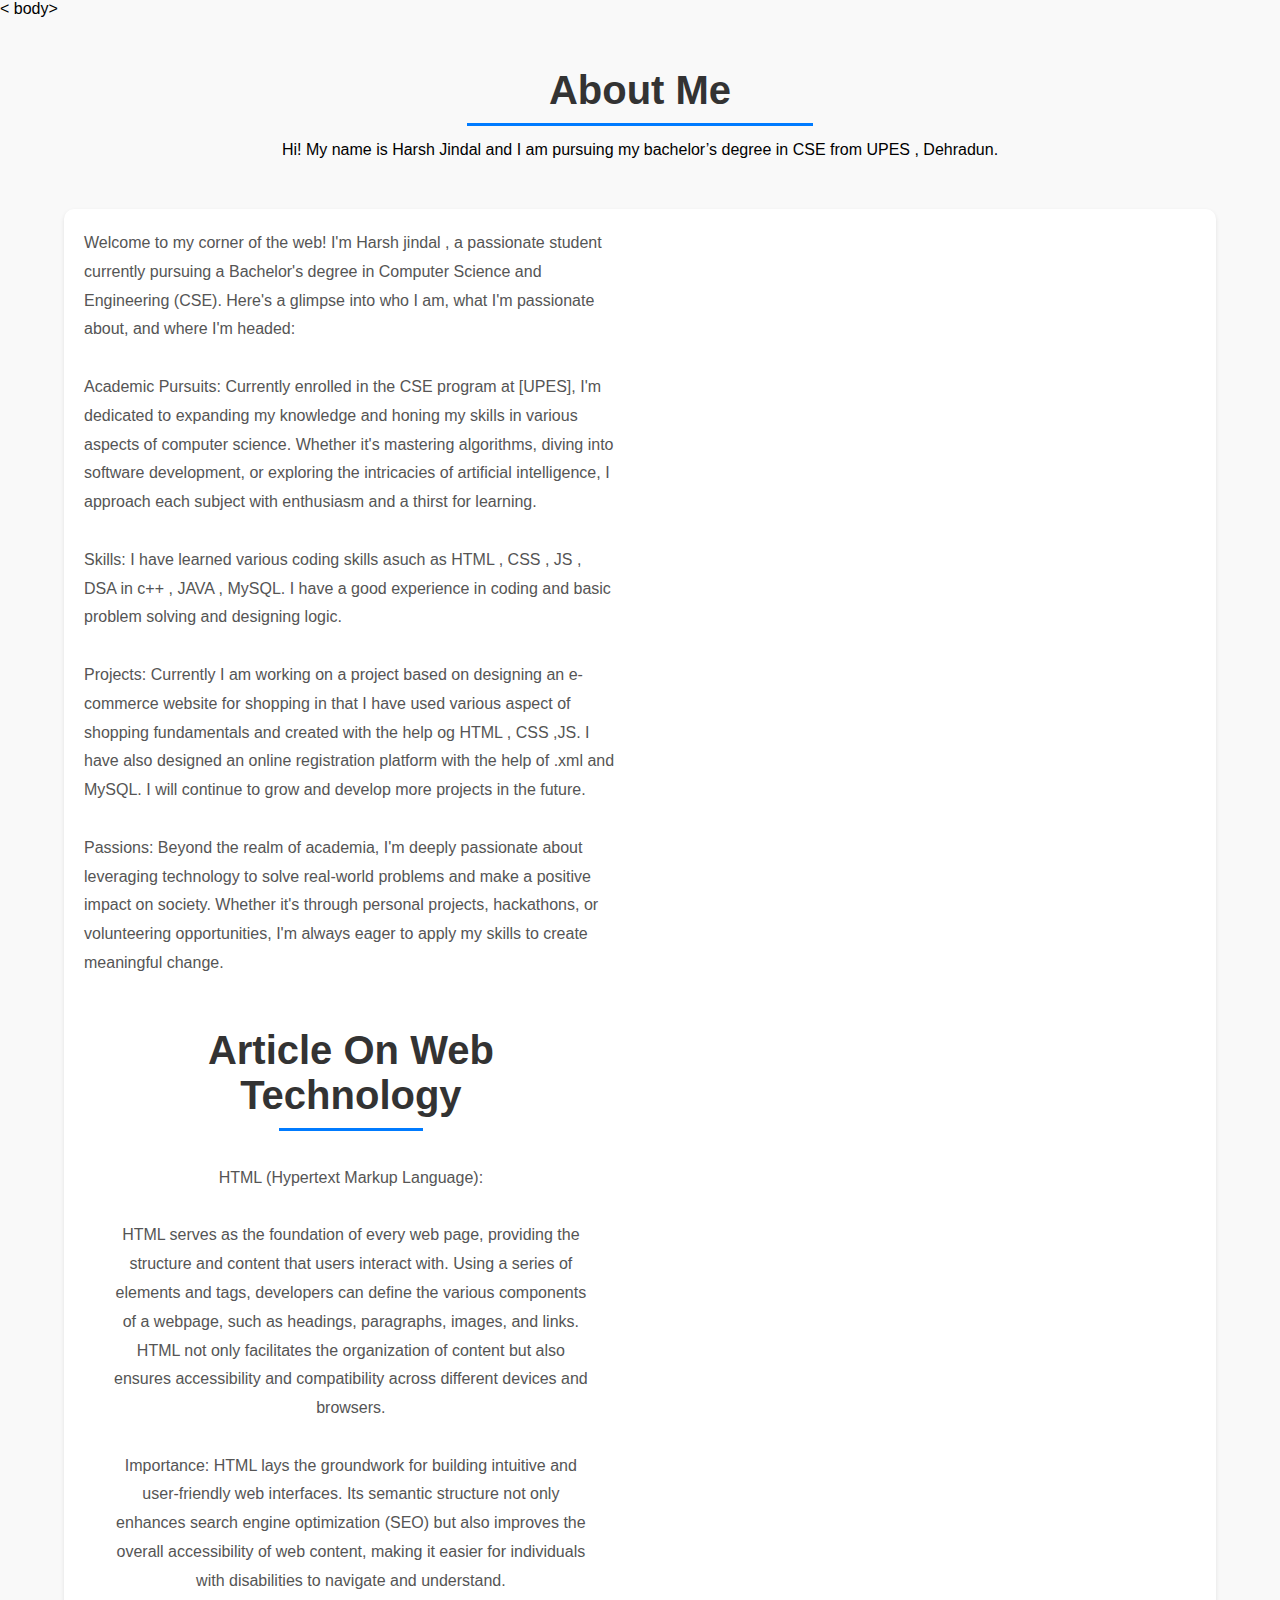
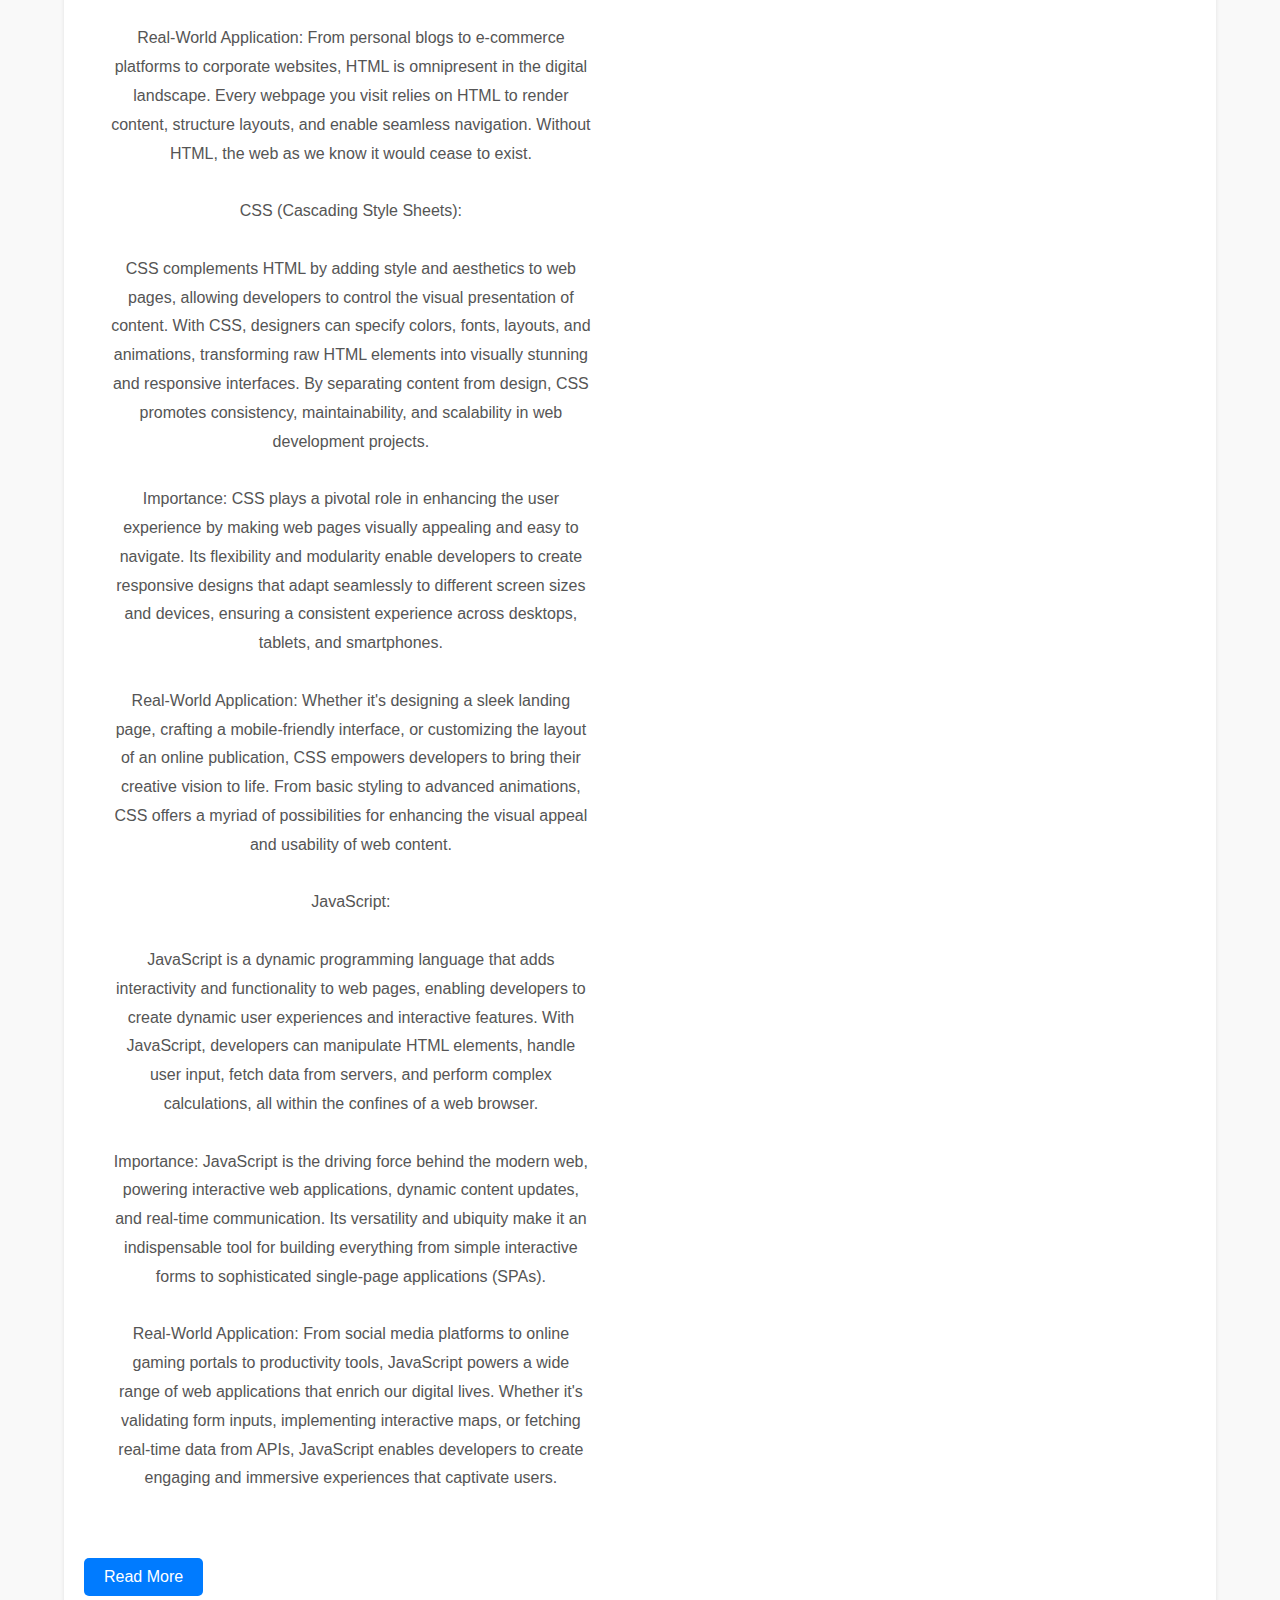
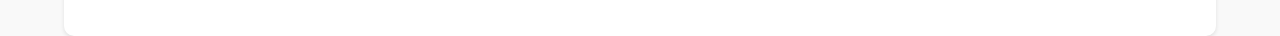
<file: index.html>
<!DOCTYPE html>
<html lang="en">

<head>
   <meta charset="UTF-8">
   <meta name="viewport" content="width=device-width, initial-scale=1.0">
   <title>Document</title>
   <link rel="preconnect" href="https://fonts.googleapis.com">
   <link rel="preconnect" href="https://fonts.gstatic.com" crossorigin>
   <link
       href="https://fonts.googleapis.com/css2?family=Poppins:ital,wght@0,100;0,200;0,300;0,400;0,500;0,600;0,700;0,800;0,900;1,100;1,200;1,300;1,400;1,500;1,600;1,700;1,800;1,900&display=swap"
       rel="stylesheet">

   <link rel="stylesheet" href="style1.css">
</head>

< body>
   <div class="heading">
       <h1>About Me</h1>
       <p>Hi! My name is Harsh Jindal and I am pursuing my bachelor’s degree in CSE from UPES , Dehradun.</p>
   </div>
   <div class="container">
       <section class="about">
           <div class="about-content">
               <p>Welcome to my corner of the web! I'm Harsh jindal , a passionate student currently pursuing a
                   Bachelor's degree in Computer Science and Engineering (CSE). Here's a glimpse into who I am, what
                   I'm passionate about, and where I'm headed:
                   <br>
                   <br>
                   Academic Pursuits:
                   Currently enrolled in the CSE program at [UPES], I'm dedicated to expanding my
                   knowledge and honing my skills in various aspects of computer science. Whether it's mastering
                   algorithms, diving into software development, or exploring the intricacies of artificial
                   intelligence, I approach each subject with enthusiasm and a thirst for learning.

                   <br>
<br>
                   Skills:
                   I have learned various coding skills asuch as HTML , CSS , JS , DSA in c++ , JAVA , MySQL. I have a
                   good experience in coding and basic problem solving and designing logic.
                   <br>
                   <br>
                   Projects:
                   Currently I am working on a project based on designing an e-commerce website for shopping in that I
                   have used various aspect of shopping fundamentals and created with the help og HTML , CSS ,JS. I
                   have also designed an online registration platform with the help of .xml and MySQL. I will continue
                   to grow and develop more projects in the future.
                   <br>
                   <br>
                   Passions:
                   Beyond the realm of academia, I'm deeply passionate about leveraging technology to solve real-world
                   problems and make a positive impact on society. Whether it's through personal projects, hackathons,
                   or volunteering opportunities, I'm always eager to apply my skills to create meaningful change.
               </p>
               <div class="head">
                   <h1>Article On Web Technology</h1>
                   <br>
                   <div class="content-about">
                       <p>
                       HTML (Hypertext Markup Language):
                       <br>
                       <br>
                       HTML serves as the foundation of every web page, providing the structure and content that users
                       interact with. Using a series of elements and tags, developers can define the various components
                       of a webpage, such as headings, paragraphs, images, and links. HTML not only facilitates the
                       organization of content but also ensures accessibility and compatibility across different
                       devices and browsers.
                       <br>
                       <br>
                       Importance:
                       HTML lays the groundwork for building intuitive and user-friendly web interfaces. Its semantic
                       structure not only enhances search engine optimization (SEO) but also improves the overall
                       accessibility of web content, making it easier for individuals with disabilities to navigate and
                       understand.
                       <br>
                       <br>
                       Real-World Application:
                       From personal blogs to e-commerce platforms to corporate websites, HTML is omnipresent in the
                       digital landscape. Every webpage you visit relies on HTML to render content, structure layouts,
                       and enable seamless navigation. Without HTML, the web as we know it would cease to exist.
                       <br>
                       <br>
                       CSS (Cascading Style Sheets):
                       <br>
                       <br>
                       CSS complements HTML by adding style and aesthetics to web pages, allowing developers to control
                       the visual presentation of content. With CSS, designers can specify colors, fonts, layouts, and
                       animations, transforming raw HTML elements into visually stunning and responsive interfaces. By
                       separating content from design, CSS promotes consistency, maintainability, and scalability in
                       web development projects.
                       <br>
                       <br>
                       Importance:
                       CSS plays a pivotal role in enhancing the user experience by making web pages visually appealing
                       and easy to navigate. Its flexibility and modularity enable developers to create responsive
                       designs that adapt seamlessly to different screen sizes and devices, ensuring a consistent
                       experience across desktops, tablets, and smartphones.
                       <br>
                       <br>
                       Real-World Application:
                       Whether it's designing a sleek landing page, crafting a mobile-friendly interface, or
                       customizing the layout of an online publication, CSS empowers developers to bring their creative
                       vision to life. From basic styling to advanced animations, CSS offers a myriad of possibilities
                       for enhancing the visual appeal and usability of web content.
                       <br>
                       <br>
                      JavaScript:
                       <br>
                       <br>
                       JavaScript is a dynamic programming language that adds interactivity and functionality to web
                       pages, enabling developers to create dynamic user experiences and interactive features. With
                       JavaScript, developers can manipulate HTML elements, handle user input, fetch data from servers,
                       and perform complex calculations, all within the confines of a web browser.
                       <br>
                       <br>
                       Importance:
                       JavaScript is the driving force behind the modern web, powering interactive web applications,
                       dynamic content updates, and real-time communication. Its versatility and ubiquity make it an
                       indispensable tool for building everything from simple interactive forms to sophisticated
                       single-page applications (SPAs).
                       <br>
                       <br>
                       Real-World Application:
                       From social media platforms to online gaming portals to productivity tools, JavaScript powers a
                       wide range of web applications that enrich our digital lives. Whether it's validating form
                       inputs, implementing interactive maps, or fetching real-time data from APIs, JavaScript enables
                       developers to create engaging and immersive experiences that captivate users.
                   </p>
               </div>
           </div>
               <a href="" class="read-more">Read More</a>
           </div>
       </section>
   </div>
</body>

</html>
</file>
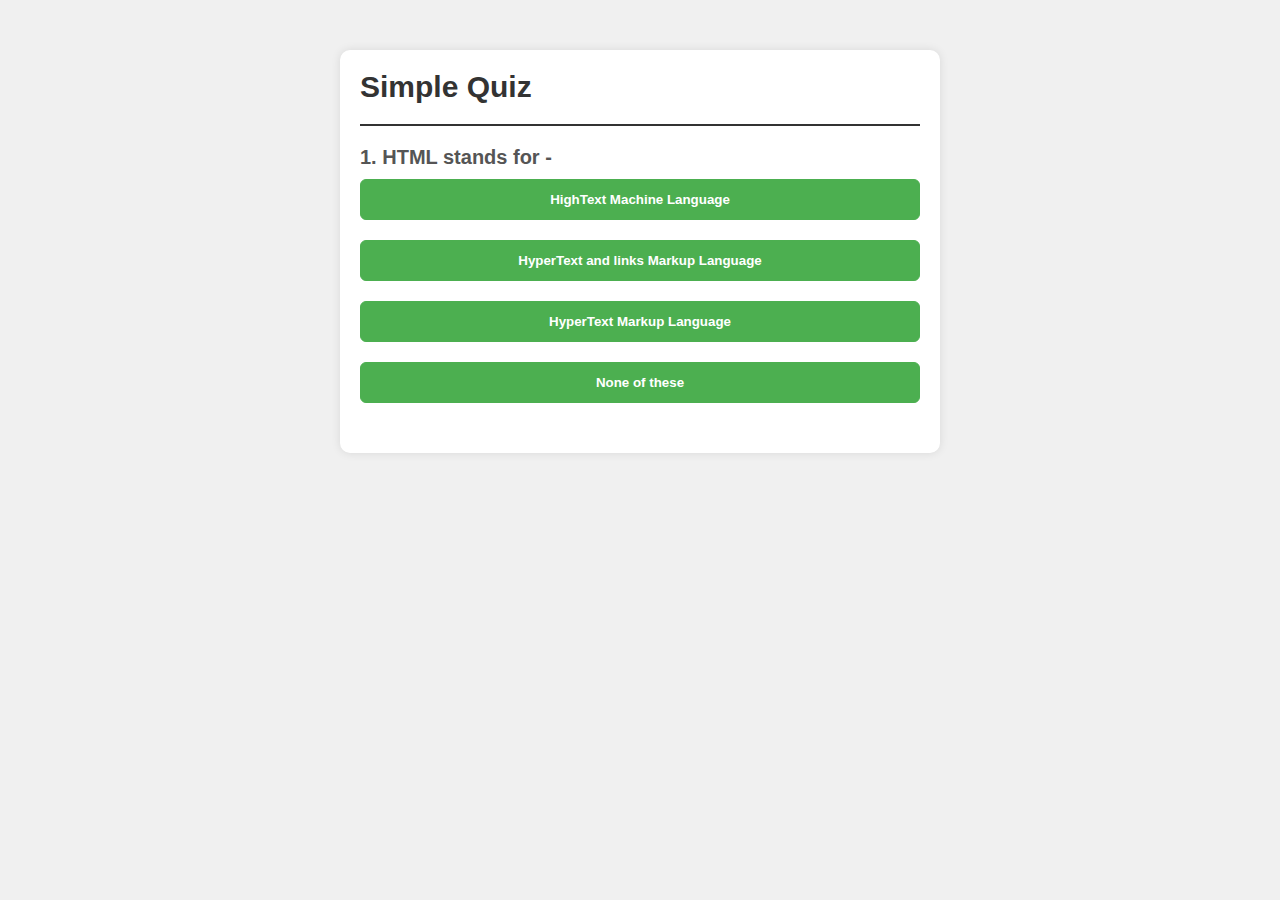
<file: quiz.html>
<!DOCTYPE html>
<html lang="en">
<head>
   <meta charset="UTF-8">
   <meta name="viewport" content="width=device-width, initial-scale=1.0">
   <title>Document</title>
   <link rel="stylesheet" href="style.css">
</head>
<body>
   <div class="app">
       <h1>Simple Quiz</h1>
       <div class="quiz">
       <h2 id="question">Question goes here</h2>
       <div id="answer-buttons">
           <button class="btn">ANSWER 1</button>
           <button class="btn">ANSWER 2</button>
           <button class="btn">ANSWER 3</button>
           <button class="btn">ANSWER 4</button>
       </div>
       <button id="next-btn">Next</button>
   </div>
</div>
<script src="script.js"></script>
</body>
</html>
</file>
<file: style1.css>
* {
    margin: 0;
    padding: 0;
    box-sizing: border-box;
    font-family: 'Arial', sans-serif;
 }
 
 body {
    background-color: #f9f9f9;
 }
 
 .head, .heading {
    width: 90%;
    text-align: center;
    margin: 50px auto;
 }
 
 .head h1, .heading h1 {
    font-size: 40px;
    color: #333;
    margin-bottom: 15px;
 }
 
 .head h1:after, .heading h1::after {
    content: "";
    display: block;
    margin: 10px auto;
    width: 30%;
    height: 3px;
    background-color: #007bff;
 }
 
 .container {
    width: 90%;
    margin: 0 auto;
    padding: 20px;
    background-color: #fff;
    border-radius: 10px;
    box-shadow: 0 2px 4px rgba(0, 0, 0, 0.1);
 }
 
 .about {
    display: flex;
    justify-content: space-between;
    align-items: flex-start;
    flex-wrap: wrap;
 }
 
 .about-content {
    flex-basis: 48%;
    margin-bottom: 20px;
 }
 
 .about-content p {
    font-size: 16px;
    line-height: 1.8;
    color: #555;
 }
 
 .about-content .read-more {
    display: inline-block;
    padding: 10px 20px;
    background-color: #007bff;
    color: #fff;
    font-size: 16px;
    text-decoration: none;
    border-radius: 5px;
    margin-top: 15px;
    transition: background-color 0.3s ease;
 }
 
 .about-content .read-more:hover {
    background-color: #0056b3;
 }
 
 @media screen and (max-width: 768px) {
    .head, .heading {
        width: 100%;
    }
 
    .head h1, .heading h1 {
        font-size: 30px;
    }
 
    .container {
        width: 100%;
        padding: 15px;
    }
 
    .about {
        flex-direction: column;
        align-items: center;
    }
 
    .about-content {
        flex-basis: 100%;
    }
 }
</file>
<file: style.css>
* {
    margin: 0;
    padding: 0;
    font-family: Arial, sans-serif;
    box-sizing: border-box;
 }
 
 body {
    background: #f0f0f0;
 }
 
 .app {
    background: #fff;
    max-width: 600px;
    margin: 50px auto 0;
    border-radius: 10px;
    padding: 20px;
    width: 90%;
    box-shadow: 0 0 10px rgba(0, 0, 0, 0.1);
 }
 
 .app h1 {
    font-size: 30px;
    color: #333;
    font-weight: 700;
    border-bottom: 2px solid #333;
    padding-bottom: 20px;
 }
 
 .quiz {
    padding: 20px 0;
 }
 
 .quiz h2 {
    font-size: 20px;
    color: #555;
    font-weight: 600;
 }
 
 .btn {
    background: #4caf50;
    color: #fff;
    font-weight: 600;
    width: 100%;
    border: 1px solid #4caf50;
    padding: 12px;
    margin: 10px 0;
    text-align: center;
    border-radius: 6px;
    cursor: pointer;
    transition: all 0.3s ease;
 }
 
 .btn:hover:not([disabled]) {
    background: #45a049;
    border-color: #45a049;
 }
 
 .btn:disabled {
    cursor: not-allowed;
 }
 
 #next-btn {
    background: #2196f3;
    color: #fff;
    font-weight: 600;
    width: 150px;
    border: 0;
    padding: 12px;
    margin: 20px auto 0;
    border-radius: 6px;
    cursor: pointer;
    display: block;
    transition: all 0.3s ease;
 }
 
 #next-btn:hover {
    background: #1e87db;
 }
</file>
